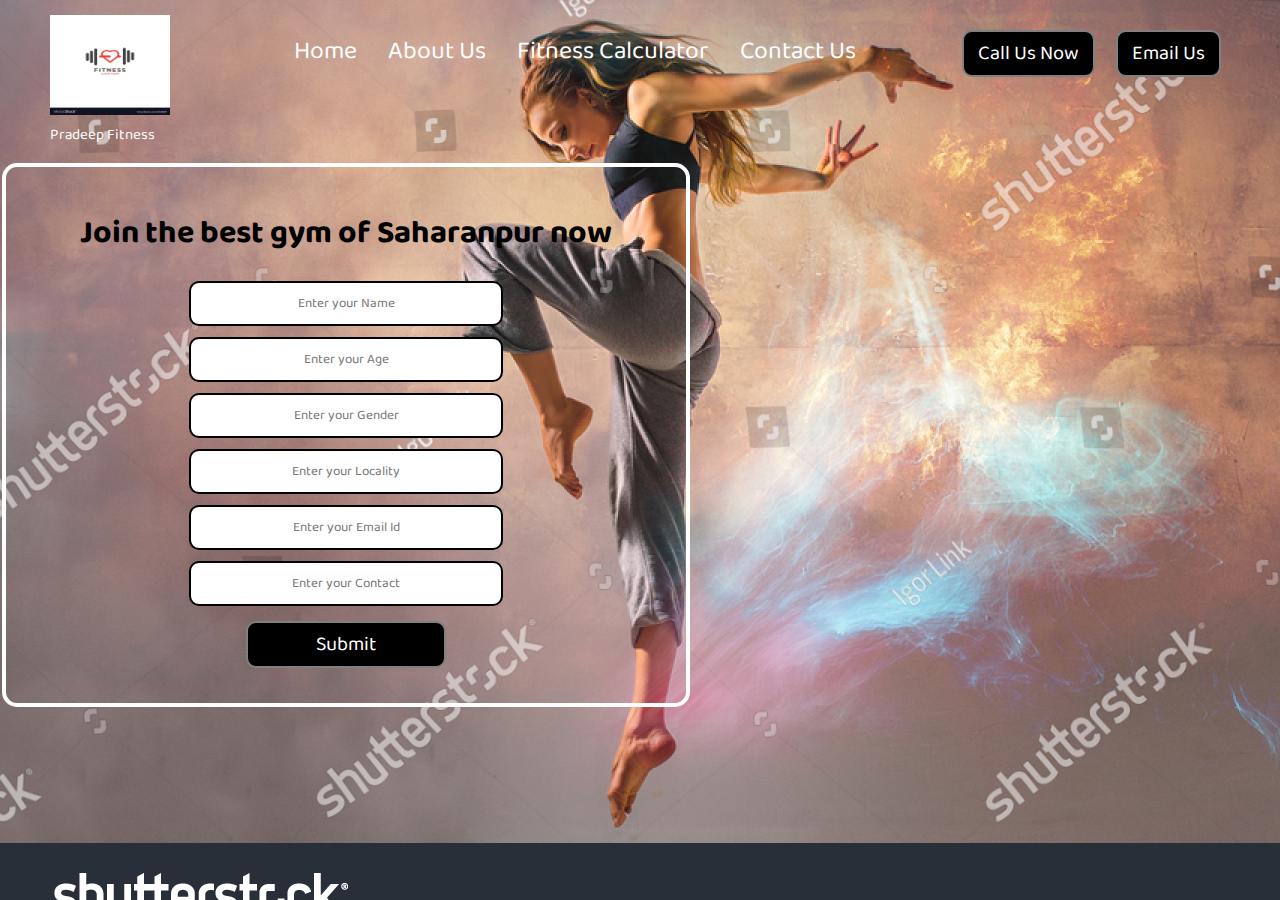
<file: index.html>
<!DOCTYPE html>
<html lang="en">
<head>
    <meta charset="UTF-8">
    <meta http-equiv="X-UA-Compatible" content="IE=edge">
    <meta name="viewport" content="width=device-width, initial-scale=1.0">
    <title>Pradeep Fitness</title>

</head>
<link href="https://fonts.googleapis.com/css2?family=Baloo+Bhai+2&family=Roboto+Mono:wght@200&display=swap" rel="stylesheet">
<link rel="stylesheet" href="css/style.css">
<style>
    /* CSS Reset */
    body
    {
        font-family: 'Baloo Bhai 2', cursive;
        margin: 0px;
        padding: 0px;
        background: url("img/fitness.jpg");
    }
    
</style>
<body>
    <header class="header">
        <!-- left box for logo -->
        <div class="left">
        <div class="left">
            <img src="img/logos.jpg" alt="">
            <div>Pradeep Fitness</div>
        </div>
        </div>
        <!-- mid box for navbar -->
        <div class="mid">
            <ul class="navbar">
                <li><a href="#" class="active">Home</a></li>
                <li><a href="#">About Us</a></li>
                <li><a href="#">Fitness Calculator</a></li>
                <li><a href="#">Contact Us</a></li>
            </ul>
        </div>
        <!-- Right box for buttons -->
        <div class="right">
            <button class="btn">Call Us Now</button>
            <button class="btn">Email Us</button> 
        </div>
    </header>
    <div class="contenar">
        <h1>Join the best gym of Saharanpur now </h1>
        <form action="noaction.php">
            <div class="form group">
                <input type="text" name="" placeholder="Enter your Name">
            </div>
            <div class="form group">
                <input type="text" name="" placeholder="Enter your Age">
            </div>
            <div class="form group">
                <input type="text" name="" placeholder="Enter your Gender">
            </div>
            <div class="form group">
                <input type="text" name="" placeholder="Enter your Locality">
            </div>
            <div class="form group">
                <input type="text" name="" placeholder="Enter your Email Id">
            </div>
            <div class="form group">
                <input type="text" name="" placeholder="Enter your Contact">
            </div>
            <button class="btn">Submit</button>
        </form>
    </div>
</body>
</html>
</file>
<file: css/style.css>
.left {
    display: inline;
    position: absolute;
    left: 20px;
    padding: 0px 10px;
}

.left img {
    width: 120px;
    height: 100px;
}

.left div {
    text-align: left;
    font-size: 15px;
    color: white;
}

.mid {
    display: block;
    width: 800px;
    margin: 15px auto;
}

.right {
    display: inline;
    position: absolute;
    right: 50px;
    top: 30px;
}

.navbar {
    display: inline-block;
}

.navbar li {
    display: inline-block;
    font-size: 25px;
}

.navbar li a {
    color: white;
    text-decoration: none;
    padding: 5px 14px;
}

.navbar li a:hover
{
    text-decoration: underline;
    color: brown;
}
.btn {
    font-family: 'Baloo Bhai 2', cursive;
    margin: 0px 9px;
    color: white;
    background-color: black;
    padding: 5px 14px;
    border: 2px solid grey;
    border-radius: 10px;
    font-size: 20px;
    cursor: pointer;
}
.btn:hover {
    background-color: rgb(148, 16, 16);
}
.contenar {
    border: 4px solid white;
    width: 50%;
    margin: 75px 2px;
    padding: 20px 20px;
    border-radius: 15px;
}
.form.group input{
    font-family: 'Baloo Bhai 2', cursive;
    text-align: center;
    display: block;
    width: 290px;
    padding: 10px;
    border: 2px solid black;
    margin: 11px auto;
    border-radius: 10px;
}
.contenar h1{
    text-align: center;
}
.contenar button{
    display: block;
    width: 200px;
    margin:15px auto;
}
</file>
